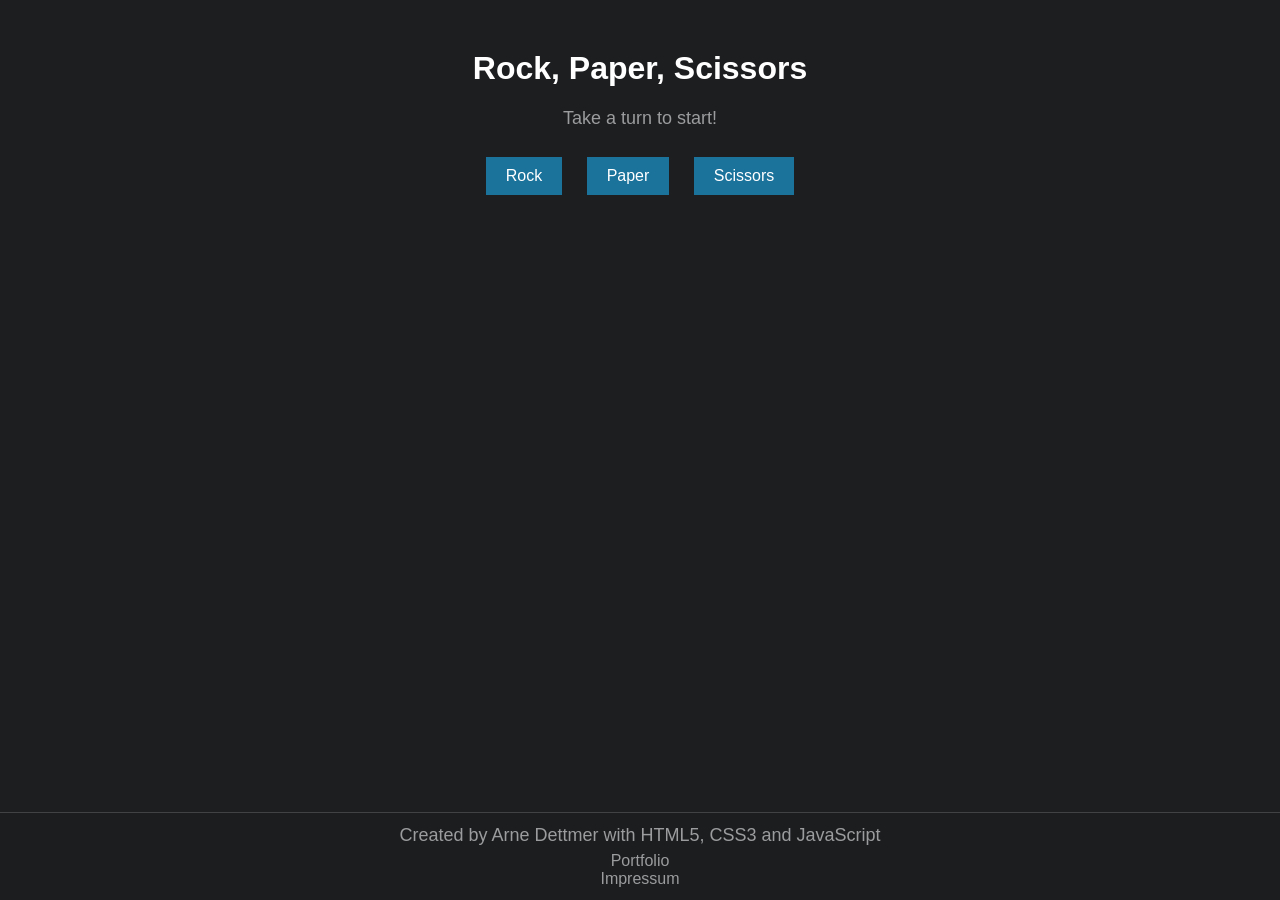
<file: index.html>
<!DOCTYPE html>
<html lang="en">
<head>
    <meta charset="UTF-8">
    <meta name="viewport" content="width=device-width, initial-scale=1.0">
    <title>Rock-Paper-Scissors by Arne Dettmer</title>
    <meta name="robots" content="noindex">
    <link rel="stylesheet" href="./style.css">
</head>
<body>
    <h1>Rock, Paper, Scissors</h1>
    <p>Take a turn to start!</p>
    <p style="display: none;" id="scoreboard">Score - You: <span id="user-score">0</span> | Computer: <span id="computer-score">0</span></p>
    <button id="rock">Rock</button>
    <button id="paper">Paper</button>
    <button id="scissors">Scissors</button>
    <div id="game-result">
        <p id="result"></p>
        <a style="display: none;" href="./index.html" id="reset">Restart game</a>
    </div>
    <div class="credits">
        <p>Created by Arne Dettmer with HTML5, CSS3 and JavaScript</p>
        <a href="https://arne-dettmer.de">Portfolio</a>
        <br>
        <a href="https://net.arne-dettmer.de/impressum">Impressum</a>
    </div>
    <script src="./script.js"></script>
</body>
</html>
</file>
<file: style.css>
body {
    color: white;
    background-color: rgb(29, 30, 32);
    font-family: -apple-system, BlinkMacSystemFont, segoe ui, Roboto, Oxygen, Ubuntu, Cantarell, open sans, helvetica neue, sans-serif;
    text-align: center;
    margin-top: 50px;
    padding-bottom: 120px;
}

p {
    font-size: 18px;
    color: rgb(155, 156, 157);
}

button {
    padding: 10px 20px;
    margin: 10px;
    font-size: 16px;
    cursor: pointer;
    color: rgb(255, 255, 255);
    background-color: rgb(27, 114, 155);
    border: none;
}

button:hover {
    background-color: rgb(27, 114, 155, 0.8);
}

button:disabled {
    background-color: rgba(88, 89, 90, 0.76);
    cursor: not-allowed;
}

#game-result {
    margin-top: 20px;
    font-size: 18px;
}

a {
    color: rgb(155, 156, 157);
    text-decoration: none;
    position: relative;
    display: inline-block;
}

a::after {
    content: "";
    position: absolute;
    left: 0;
    bottom: -2px;
    width: 100%;
    height: 2px;
    background-color: rgb(155, 156, 157);
    transform: scaleX(0);
    transform-origin: center;
    transition: transform 220ms ease;
}

a:hover::after,
a:focus-visible::after {
    transform: scaleX(1);
}

.credits {
    position: fixed;
    left: 0;
    right: 0;
    bottom: 0;
    width: 100%;
    box-sizing: border-box;
    padding: 12px 16px;
    background-color: rgba(29, 30, 32, 0.95);
    border-top: 1px solid rgb(65, 66, 68);
    backdrop-filter: blur(4px);
}

.credits p {
    margin: 0 0 6px;
}
</file>
